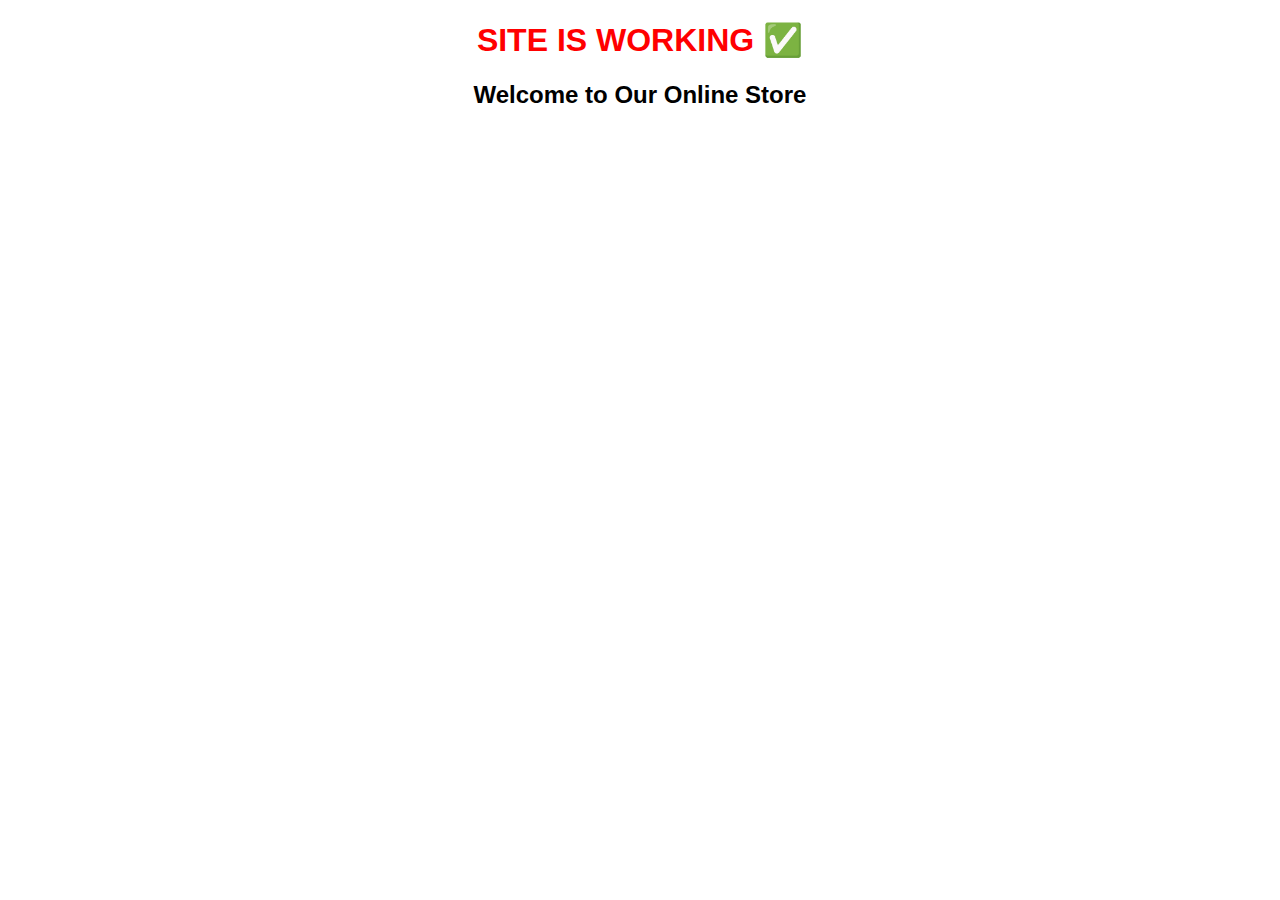
<file: index.html>
<!DOCTYPE html>
<html lang="en">
<head>
    <meta charset="UTF-8">
    <meta name="viewport" content="width=device-width, initial-scale=1.0">
    <title>E-Commerce Frontend</title>
    <link rel="stylesheet" href="styles/main.css">
</head>
<body>

<h1 style="color:red;">SITE IS WORKING ✅</h1>

<header class="header">
    <h2>Welcome to Our Online Store</h2>
</header>

<script src="scripts/app.js"></script>
</body>
</html>
</file>
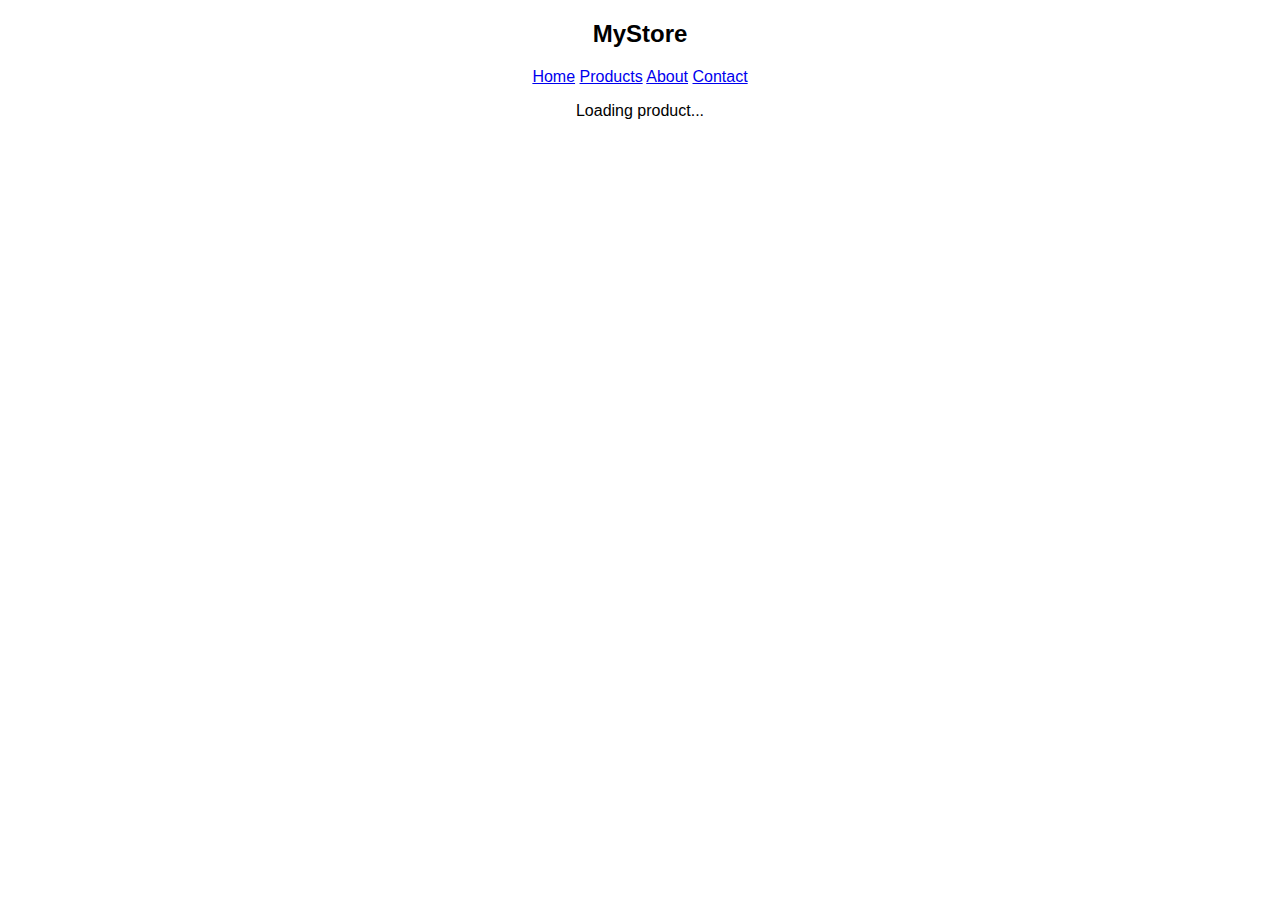
<file: product.html>
<!DOCTYPE html>
<html lang="en">
<head>
    <meta charset="UTF-8">
    <title>Product Details</title>
    <meta name="viewport" content="width=device-width, initial-scale=1.0">
    <link rel="stylesheet" href="styles/main.css">
</head>
<body>

<!-- HEADER (same like index) -->
<header class="header">
    <div class="logo">
        <h2>MyStore</h2>
    </div>

    <nav class="nav">
        <a href="index.html">Home</a>
        <a href="index.html#products">Products</a>
        <a href="#">About</a>
        <a href="#">Contact</a>
    </nav>
</header>

<!-- PRODUCT DETAIL SECTION -->
<section class="product-detail" id="productDetail">
    <p>Loading product...</p>
</section>

<script src="scripts/product.js"></script>
</body>
</html>
</file>
<file: styles/main.css>
body {
    font-family: Arial, sans-serif;
    margin: 0;
    padding: 0;
    text-align: center;
}
</file>
